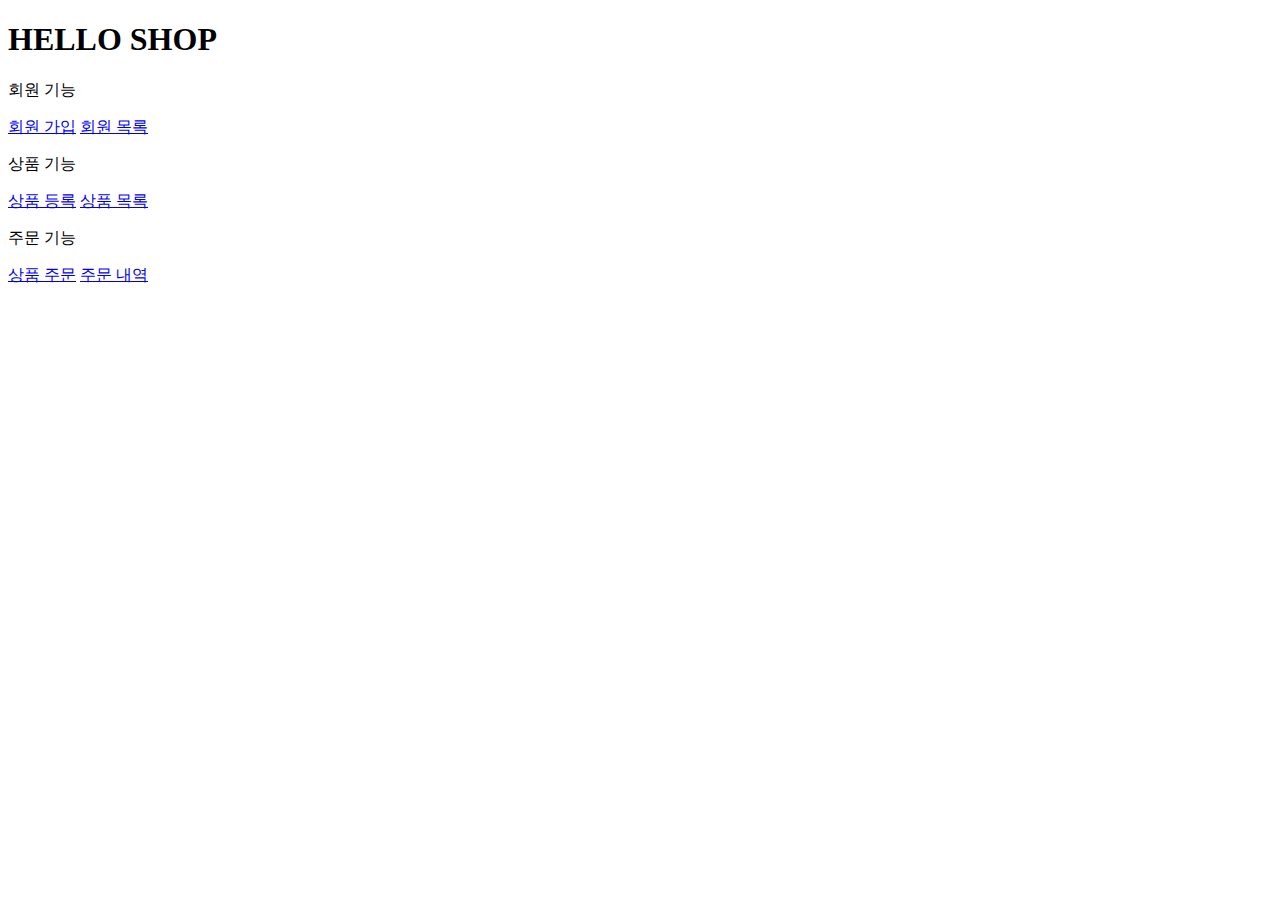
<file: jpashop/src/main/resources/templates/home.html>
<!DOCTYPE HTML>
<html xmlns:th="http://www.thymeleaf.org">

<head th:replace="fragments/header :: header">
    <title>Hello</title>
    <meta http-equiv="Content-Type" content="text/html; charset=UTF-8" />
</head>
<body>
<div class="container">
    <div th:replace="fragments/bodyHeader :: bodyHeader" />
    <div class="jumbotron"> <h1>HELLO SHOP</h1>
        <p class="lead">회원 기능</p> <p>
            <a class="btn btn-lg btn-secondary" href="/members/new">회원 가입</a>
            <a class="btn btn-lg btn-secondary" href="/members">회원 목록</a> </p>
        <p class="lead">상품 기능</p> <p>
            <a class="btn btn-lg btn-dark" href="/items/new">상품 등록</a>
            <a class="btn btn-lg btn-dark" href="/items">상품 목록</a> </p>
        <p class="lead">주문 기능</p> <p>
            <a class="btn btn-lg btn-info" href="/order">상품 주문</a>
            <a class="btn btn-lg btn-info" href="/orders">주문 내역</a> </p>
    </div>
    <div th:replace="fragments/footer :: footer" />
</div> <!-- /container -->
</body>
</html>
</file>
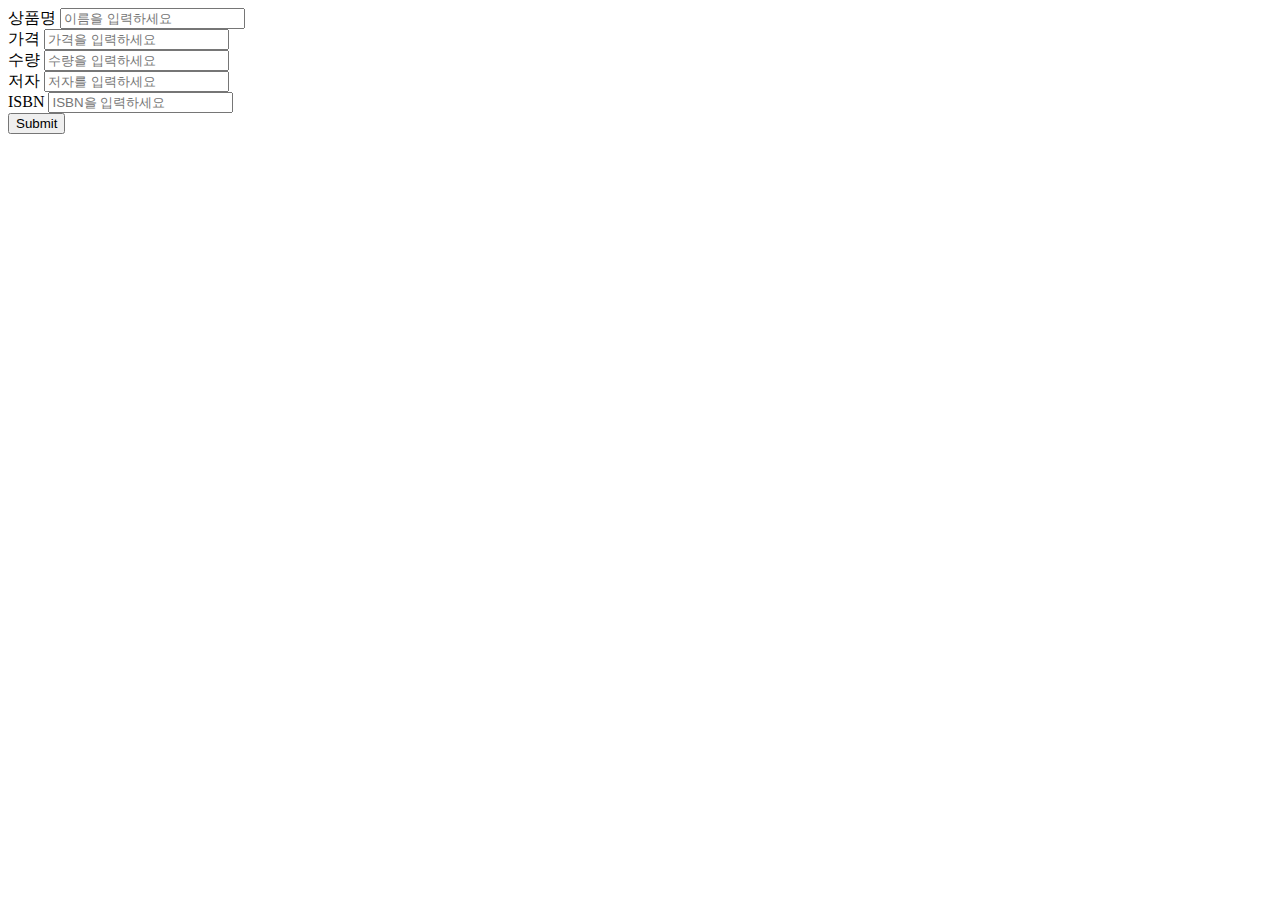
<file: jpashop/src/main/resources/templates/items/createItemForm.html>
<!DOCTYPE HTML>
<html xmlns:th="http://www.thymeleaf.org">
<head th:replace="fragments/header :: header" />
<body>
<div class="container">
  <div th:replace="fragments/bodyHeader :: bodyHeader"/>
  <form th:action="@{/items/new}" th:object="${form}" method="post">
    <div class="form-group">
      <label th:for="name">상품명</label>
      <input type="text" th:field="*{name}" class="form-control"
             placeholder="이름을 입력하세요"> </div>
    <div class="form-group">
      <label th:for="price">가격</label>
      <input type="number" th:field="*{price}" class="form-control" placeholder="가격을 입력하세요">
    </div>
    <div class="form-group">
      <label th:for="stockQuantity">수량</label>
      <input type="number" th:field="*{stockQuantity}" class="form-
control" placeholder="수량을 입력하세요"> </div>
    <div class="form-group">
      <label th:for="author">저자</label>
      <input type="text" th:field="*{author}" class="form-control"
             placeholder="저자를 입력하세요"> </div>
    <div class="form-group">
      <label th:for="isbn">ISBN</label>
      <input type="text" th:field="*{isbn}" class="form-control"
             placeholder="ISBN을 입력하세요"> </div>
    <button type="submit" class="btn btn-primary">Submit</button>
  </form>
  <br/>
  <div th:replace="fragments/footer :: footer" />
</div> <!-- /container -->
</body>
</html>
</file>
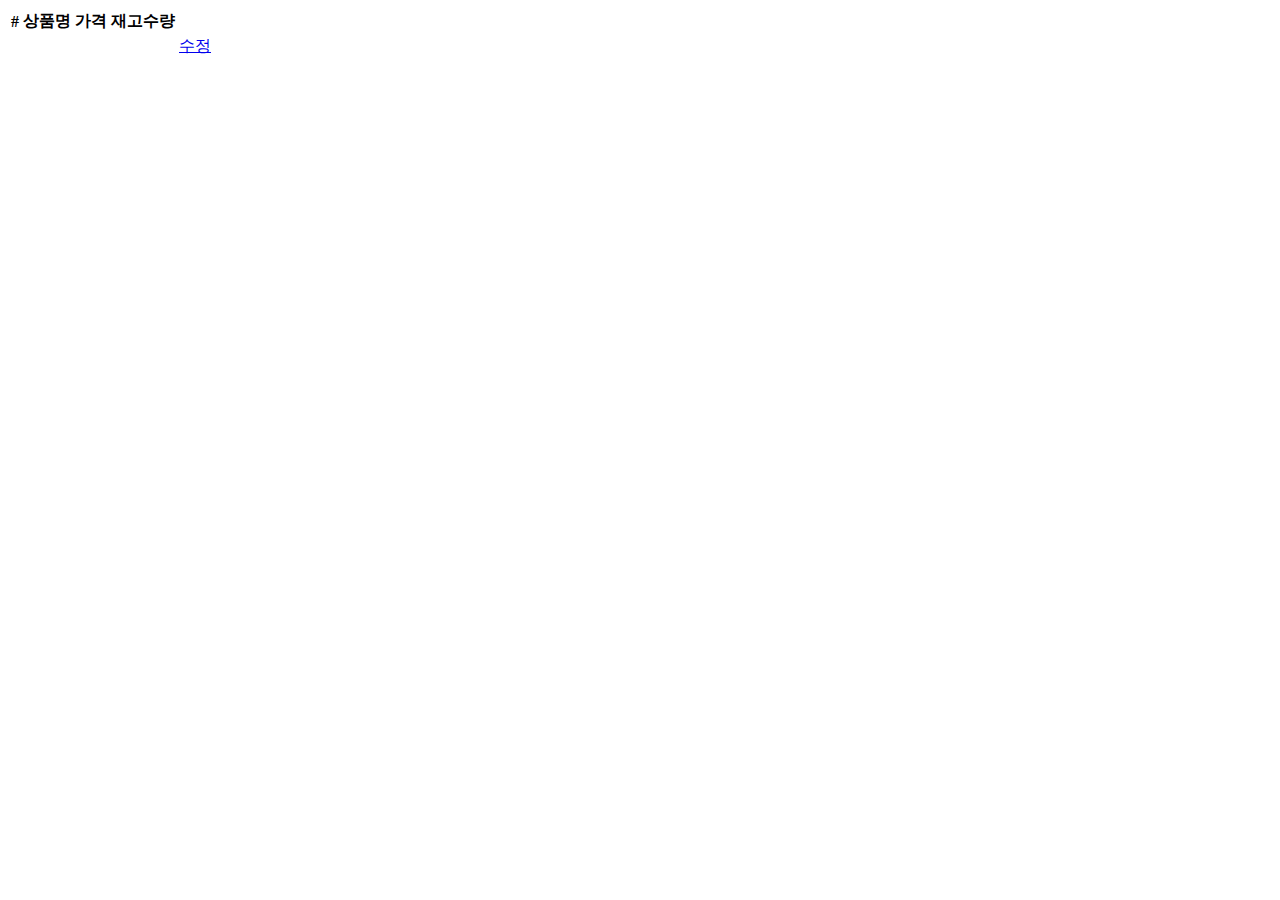
<file: jpashop/src/main/resources/templates/items/itemList.html>
<!DOCTYPE HTML>
<html xmlns:th="http://www.thymeleaf.org">
<head th:replace="fragments/header :: header" />
<body>
<div class="container">
  <div th:replace="fragments/bodyHeader :: bodyHeader"/>
  <div>
    <table class="table table-striped">
      <thead> <tr>
        <th>#</th> <th>상품명</th> <th>가격</th> <th>재고수량</th> <th></th>
      </tr>
      </thead>
      <tbody>

      <tr th:each="item : ${items}">
        <td th:text="${item.id}"></td>
        <td th:text="${item.name}"></td>
        <td th:text="${item.price}"></td>
        <td th:text="${item.stockQuantity}"></td>
        <td>
          <a href="#" th:href="@{/items/{id}/edit (id=${item.id})}" class="btn btn-primary" role="button">수정</a>
        </td> </tr>
      </tbody>
    </table>
  </div>
  <div th:replace="fragments/footer :: footer"/>
</div> <!-- /container -->
</body>
</html>
</file>
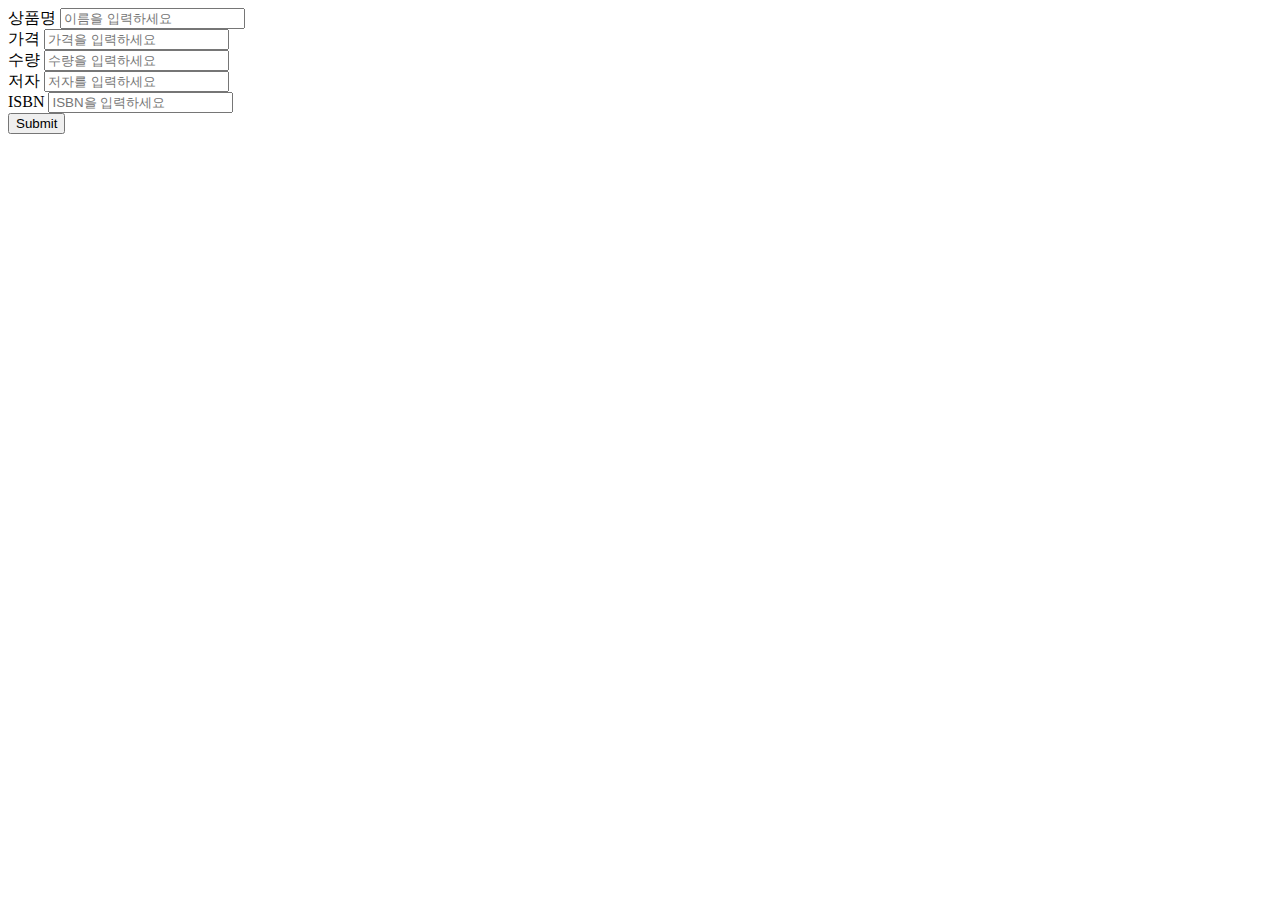
<file: jpashop/src/main/resources/templates/items/updateItemForm.html>
<!DOCTYPE HTML>
<html xmlns:th="http://www.thymeleaf.org">
<head th:replace="fragments/header :: header" />
<body>
<div class="container">
    <div th:replace="fragments/bodyHeader :: bodyHeader"/>
    <form th:object="${form}" method="post">
        <!-- id -->
        <input type="hidden" th:field="*{id}" />
        <div class="form-group">
            <label th:for="name">상품명</label>
            <input type="text" th:field="*{name}" class="form-control"
                   placeholder="이름을 입력하세요" /> </div>
        <div class="form-group">
            <label th:for="price">가격</label>
            <input type="number" th:field="*{price}" class="form-control" placeholder="가격을 입력하세요" />
        </div>
        <div class="form-group">
            <label th:for="stockQuantity">수량</label>
            <input type="number" th:field="*{stockQuantity}" class="form-control" placeholder="수량을 입력하세요" />
        </div>
        <div class="form-group">
            <label th:for="author">저자</label>
            <input type="text" th:field="*{author}" class="form-control" placeholder="저자를 입력하세요" />
        </div>
        <div class="form-group">
            <label th:for="isbn">ISBN</label>
            <input type="text" th:field="*{isbn}" class="form-control" placeholder="ISBN을 입력하세요" />
        </div>
        <button type="submit" class="btn btn-primary">Submit</button>
    </form>
    <div th:replace="fragments/footer :: footer" />
</div> <!-- /container -->
</body>
</html>
</file>
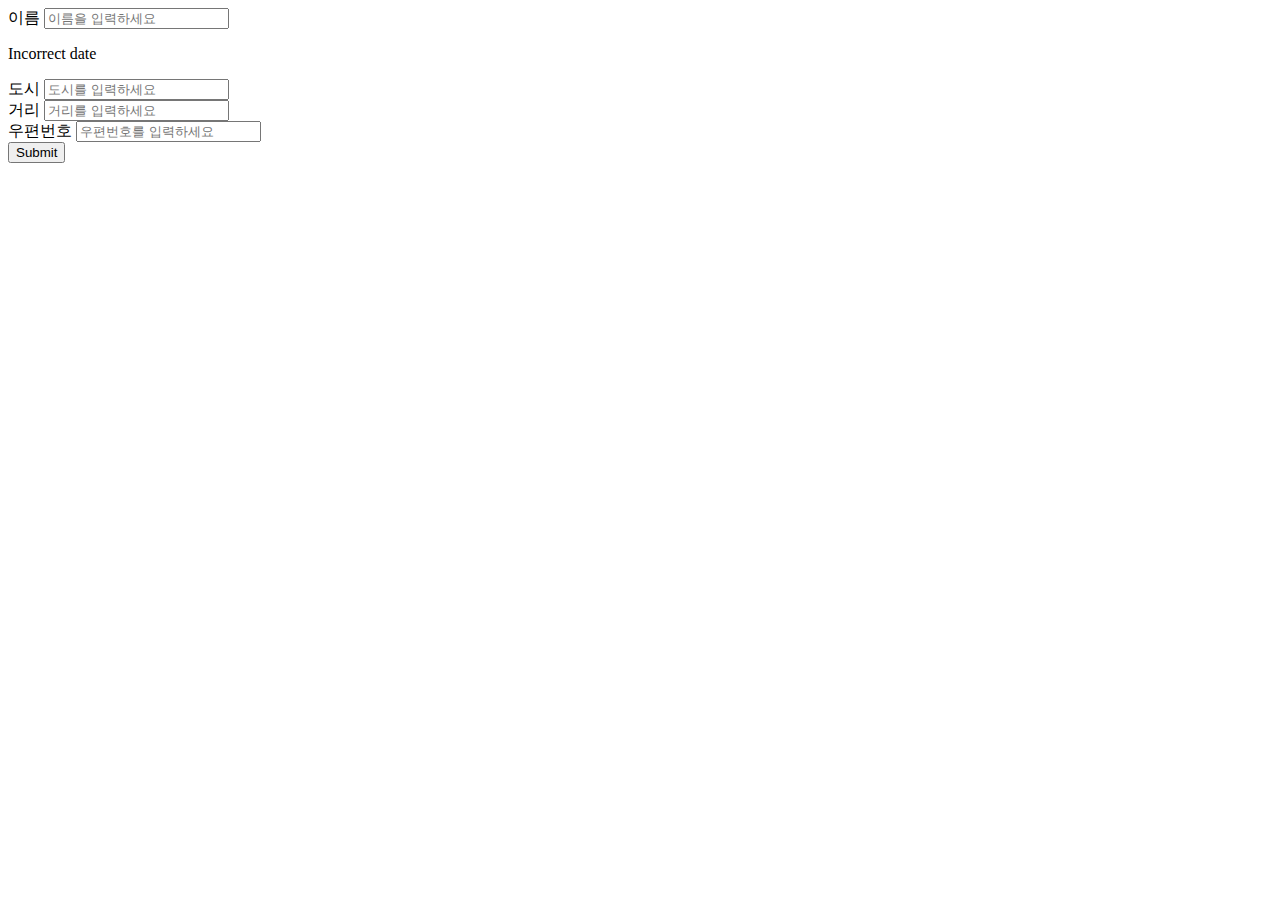
<file: jpashop/src/main/resources/templates/members/createMemberForm.html>
<!DOCTYPE HTML>
<html xmlns:th="http://www.thymeleaf.org">
<head th:replace="fragments/header :: header" />
<style>
      .fieldError {
          border-color: #bd2130;
} </style>
<body>
<div class="container">
  <div th:replace="fragments/bodyHeader :: bodyHeader"/>
  <form role="form" action="/members/new" th:object="${memberForm}"
        method="post">
    <div class="form-group">
      <label th:for="name">이름</label>
      <input type="text" th:field="*{name}" class="form-control" placeholder="이름을 입력하세요"
             th:class="${#fields.hasErrors('name')}? 'form-control
  fieldError' : 'form-control'">
      <p th:if="${#fields.hasErrors('name')}"
         th:errors="*{name}">Incorrect date</p>
    </div>
    <div class="form-group">
      <label th:for="city">도시</label>
      <input type="text" th:field="*{city}" class="form-control"

             placeholder="도시를 입력하세요"> </div>
    <div class="form-group">
      <label th:for="street">거리</label>
      <input type="text" th:field="*{street}" class="form-control" placeholder="거리를 입력하세요">
    </div>
    <div class="form-group">
      <label th:for="zipcode">우편번호</label>
      <input type="text" th:field="*{zipcode}" class="form-control"
             placeholder="우편번호를 입력하세요"> </div>
    <button type="submit" class="btn btn-primary">Submit</button>
  </form>
  <br/>
  <div th:replace="fragments/footer :: footer" />
</div> <!-- /container -->
</body>
</html>
</file>
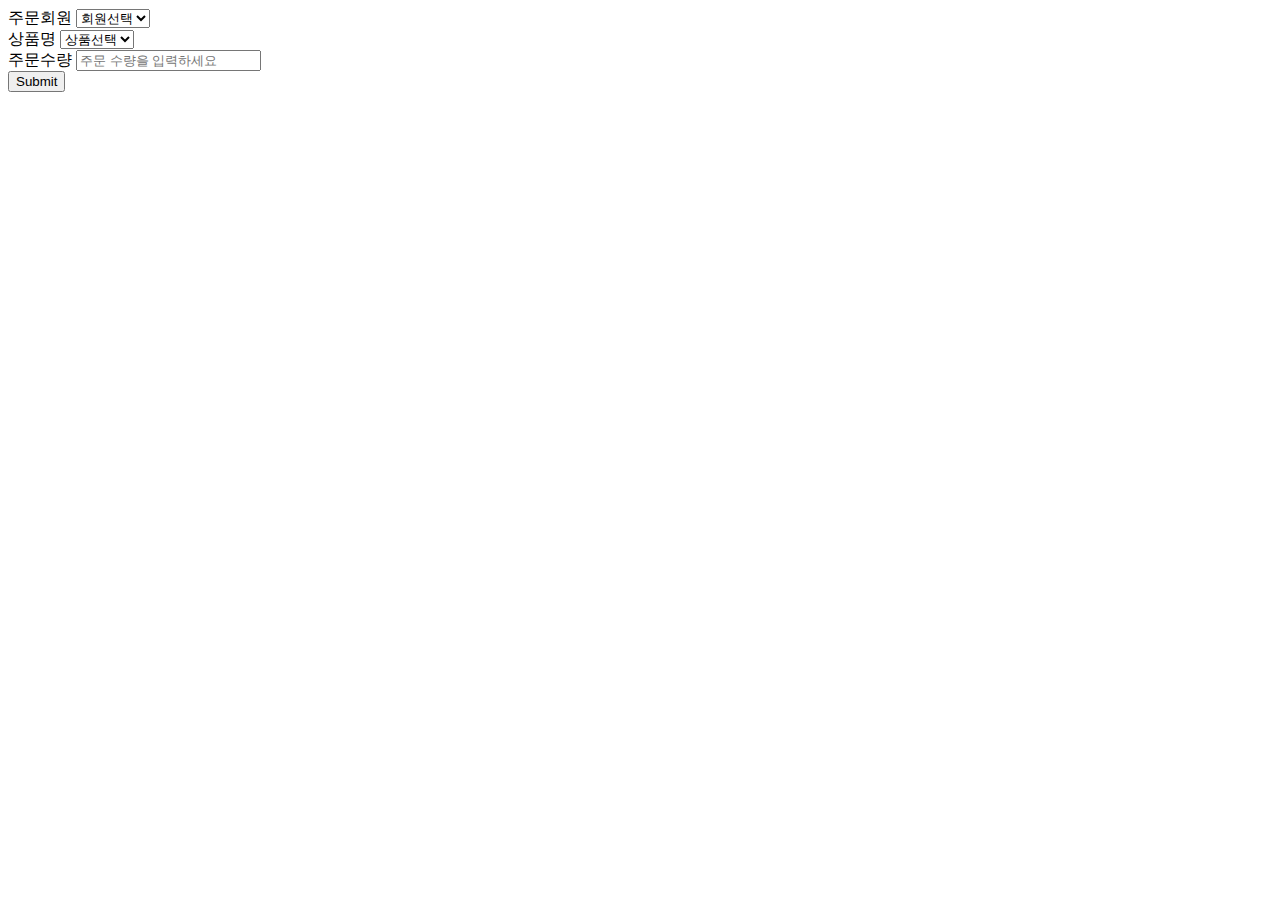
<file: jpashop/src/main/resources/templates/order/orderForm.html>
<!DOCTYPE HTML>
<html xmlns:th="http://www.thymeleaf.org">
<head th:replace="fragments/header :: header" />
<body>
<div class="container">
    <div th:replace="fragments/bodyHeader :: bodyHeader"/>
    <form role="form" action="/order" method="post">
        <div class="form-group">
            <label for="member">주문회원</label>
            <select name="memberId" id="member" class="form-control">
                <option value="">회원선택</option> <option th:each="member : ${members}"
                                                       th:value="${member.id}"
                                                       th:text="${member.name}" />
            </select>
        </div>
        <div class="form-group">
            <label for="item">상품명</label>
            <select name="itemId" id="item" class="form-control"> <option value="">상품선택</option>
                <option th:each="item : ${items}"
                        th:value="${item.id}"
                        th:text="${item.name}" />
            </select>
        </div>
        <div class="form-group">
            <label for="count">주문수량</label>
            <input type="number" name="count" class="form-control" id="count"
                   placeholder="주문 수량을 입력하세요"> </div>
        <button type="submit" class="btn btn-primary">Submit</button>
    </form>
    <br/>
    <div th:replace="fragments/footer :: footer" />
</div> <!-- /container -->
</body>
</html>
</file>
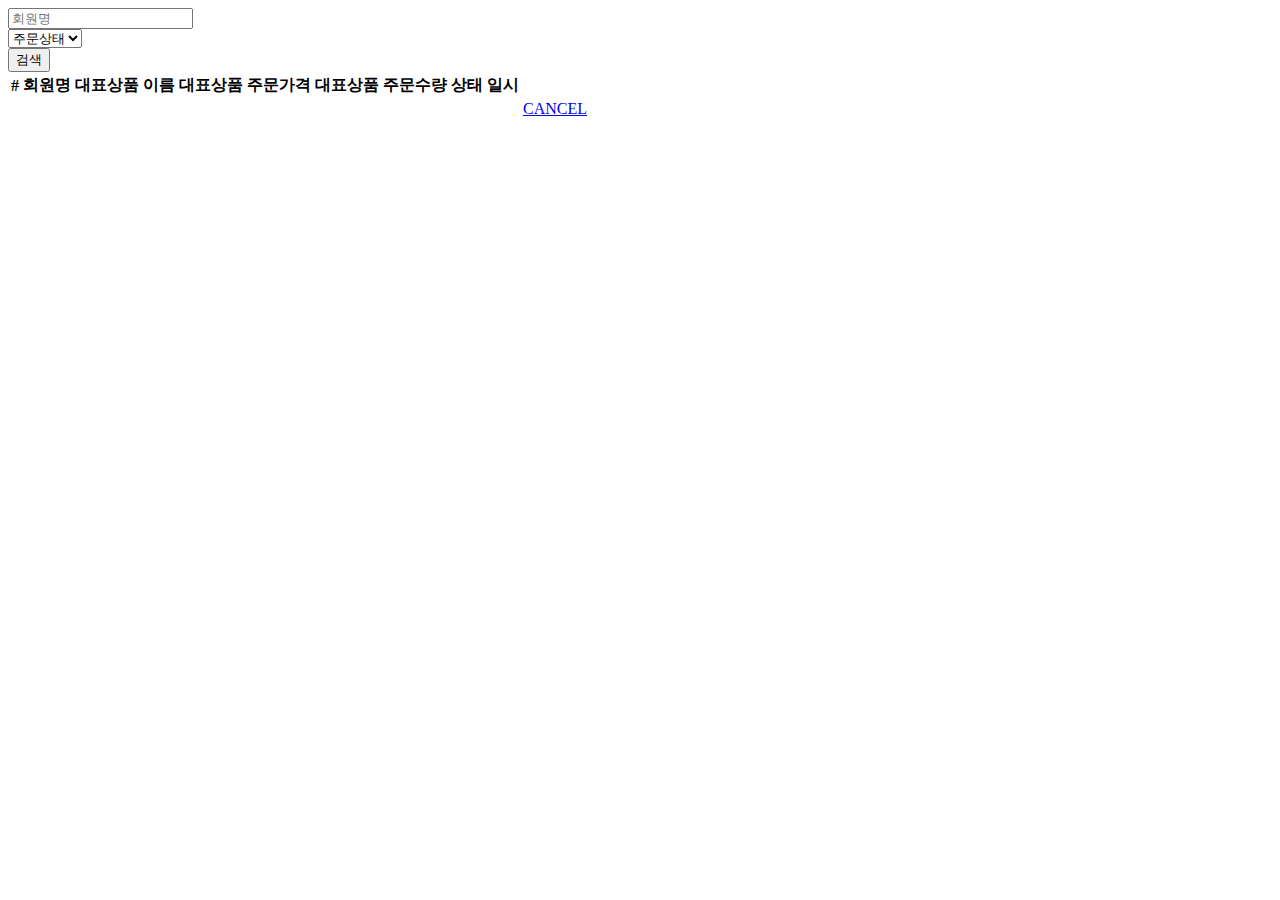
<file: jpashop/src/main/resources/templates/order/orderList.html>
<!DOCTYPE HTML>
<html xmlns:th="http://www.thymeleaf.org">
<head th:replace="fragments/header :: header"/>
<body>
<div class="container">
    <div th:replace="fragments/bodyHeader :: bodyHeader"/>
    <div> <div>
        <form th:object="${orderSearch}" class="form-inline">
            <div class="form-group mb-2">
                <input type="text" th:field="*{memberName}" class="form- control" placeholder="회원명"/>
            </div>
            <div class="form-group mx-sm-1 mb-2">
                <select th:field="*{orderStatus}" class="form-control"> <option value="">주문상태</option>
                    <option th:each=
                                    "status : ${T(jpabook.jpashop.domain.OrderStatus).values()}"
                            th:value="${status}"
                            th:text="${status}">option
                    </option>
                </select>
            </div>
            <button type="submit" class="btn btn-primary mb-2">검색</button> </form>
    </div>
        <table class="table table-striped">
            <thead>
            <tr>
                <th>#</th>
                <th>회원명</th> <th>대표상품 이름</th> <th>대표상품 주문가격</th>
                <th>대표상품 주문수량</th> <th>상태</th> <th>일시</th> <th></th>
            </tr>
            </thead>
            <tbody>
            <tr th:each="item : ${orders}">
                <td th:text="${item.id}"></td>
                <td th:text="${item.member.name}"></td>
                <td th:text="${item.orderItems[0].item.name}"></td>
                <td th:text="${item.orderItems[0].orderPrice}"></td>
                <td th:text="${item.orderItems[0].count}"></td>
                <td th:text="${item.status}"></td>
                <td th:text="${item.orderDate}"></td>
                <td>
                    <a th:if="${item.status.name() == 'ORDER'}" href="#"
                       th:href="'javascript:cancel('+${item.id}+')'"
                       class="btn btn-danger">CANCEL</a>
                </td>
            </tr>
            </tbody>
        </table>
    </div>
    <div th:replace="fragments/footer :: footer"/>
</div> <!-- /container -->
</body>
<script>
    function cancel(id) {
        var form = document.createElement("form");
        form.setAttribute("method", "post");
        form.setAttribute("action", "/orders/" + id + "/cancel");
        document.body.appendChild(form);
        form.submit();
}

   </script>
</html>
</file>
